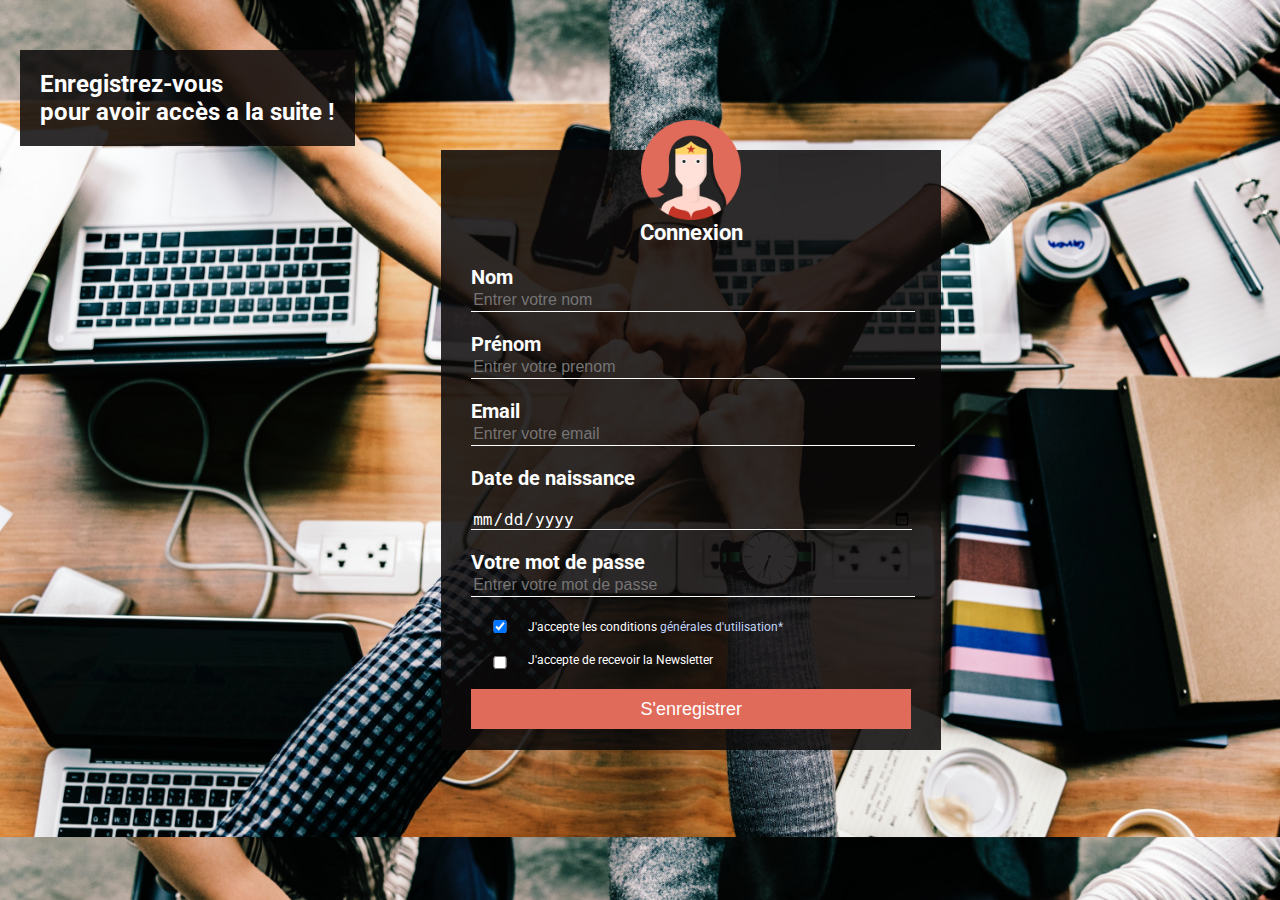
<file: index.html>
<!DOCTYPE html>
<html>

<head>
  <meta charset="utf-8">
  <link href="css/style.css" rel="stylesheet">
  <link href="https://fonts.googleapis.com/css?family=Roboto:400,500,700" rel="stylesheet">
  <title>Formulaire exo</title>
</head>

<body>
  <h2>Enregistrez-vous <br>pour avoir accès a la suite !</h2>
  <div class="clearfix"></div>
  <div class="loginbox">
    <img src="img/icone.png" class="avatar">
    <h1>Connexion</h1>
    <form>
      <p>Nom</p>
      <input type="text" name="name" id="nom" placeholder="Entrer votre nom" />

      <p>Prénom</p>
      <input type="text" name="name" id="prenom" placeholder="Entrer votre prenom" />

      <p>Email</p>
      <input type="email" name="email" id="email" placeholder="Entrer votre email" />

      <p>Date de naissance</p><br>
      <input type="date" name="age" id="age" />

      <p>Votre mot de passe</p>
      <input type="password" name="password" id="password" placeholder="Entrer votre mot de passe" />
      <div class="checkbox-ctn">
        <input type="checkbox" id="condition" value="condition" checked required>
        <label for="condition">J'accepte les conditions <a href="#"> générales d'utilisation*</a></label>
      </div>

      <div class="checkbox-ctn">
        <input type="checkbox" id="newsletter" value="newsletter">
        <label for="newsletter">J'accepte de recevoir la Newsletter</label>
      </div>

      <a href="page2/index2.html"><input type="button" name="" value="S'enregistrer"></a>
    </form>

  </div>
</body>

</html>
</file>
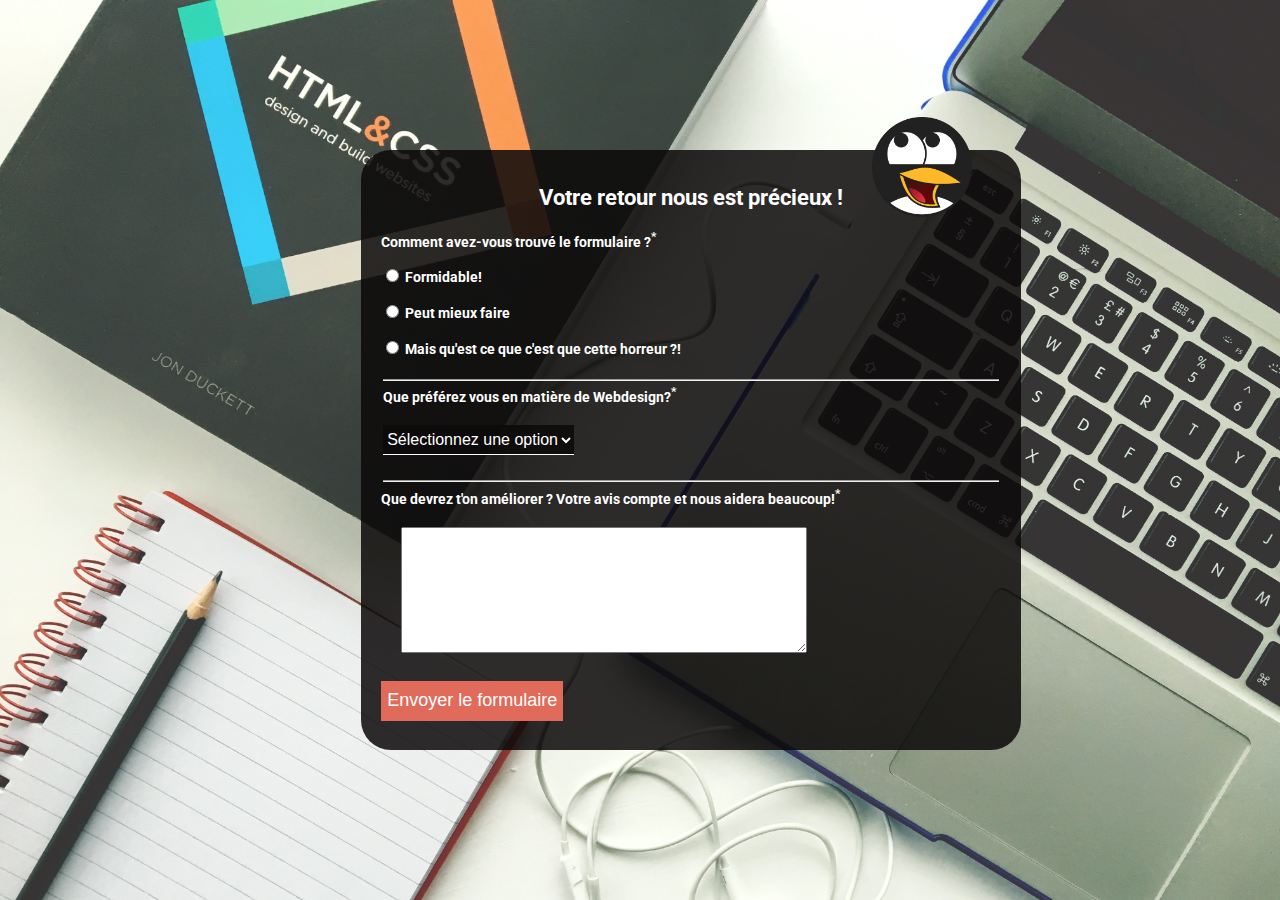
<file: page2/index2.html>
<!DOCTYPE html>
<html>

<head>
  <meta charset="utf-8">
  <link href="css/style2.css" rel="stylesheet">
  <link href="https://fonts.googleapis.com/css?family=Roboto:400,500,700" rel="stylesheet">
  <title>Formulaire exo</title>
</head>

<body>
  <div class="loginbox">
    <img src="img/avatar.png" class="avatar">
    <h1>Votre retour nous est précieux !</h1>
    <form>
      <p>
        <label for="satisfaction">Comment avez-vous trouvé le formulaire ?<sup>*</sup></label><br><br>
        <input type="radio" name="satisfaction" value="yes" id="yes" required />
        <label for="yes">Formidable!</label><br>
        <input type="radio" name="satisfaction" value="meh" id="meh" />
        <label for="meh">Peut mieux faire</label><br>
        <input type="radio" name="satisfaction" value="no" id="no" />
        <label for="no">Mais qu'est ce que c'est que cette horreur ?!</label>
      </p>
      <fieldset>
        <p>
          <label for="preference">Que préférez vous en matière de Webdesign?<sup>*</sup></label><br>
          <select class="choice" name="userChoice">
            <option value="Selectionnez une option" disabled selected>Sélectionnez une option</option>
            <optgroup label="Originale">
              <option value="brut">Brutalisme</option>
              <option value="broken">Broken Layout</option>
              <option value="scroll">Scroll reveal</option>
            </optgroup>
            <optgroup label="Classique">
              <option value="flat">Flat design</option>
              <option value="material">Matérial</option>
              <option value="html">Html sur win95</option>
            <optgroup>
          </select>
        </p>
      </fieldset>
      <p>
        <label for="message">Que devrez t'on améliorer ? Votre avis compte et nous aidera beaucoup!<sup>*</sup></label><br>
        <textarea name="message" rows="8" cols="80" id="message" required></textarea>
      </p>

      <input type="submit" name="" value="Envoyer le formulaire">
    </form>

  </div>
</body>

</html>
</file>
<file: css/style.css>
body {
  margin: 0;
  padding: 0;
  background: url(../img/background1.jpg);
  background-size: cover;
  font-family: 'Roboto', sans-serif;
}

h2 {
  float: left;
  font-size: 24px;
  font-weight: 700;
  color: #fff;
  background-color: #0c0909db;
  padding: 20px;
  margin: 50px 0 0 20px;
}

.clearfix {
  clear: both;
}

.loginbox {
  width: 500px;
  height: 600px;
  background: #0c0909db;
  color: #fff;
  top: 50%;
  left: 54%;
  position: absolute;
  transform: translate(-50%, -50%);
  box-sizing: border-box;
  padding: 70px 30px;
}

.avatar {
  width: 100px;
  height: 100px;
  position: absolute;
  top: -30px;
  left: calc(50% - 50px);
}

h1 {
  margin: 0;
  padding: 0 0 20px;
  text-align: center;
  font-size: 22px;
}

.loginbox p {
  margin: 0;
  padding: 0;
  font-weight: bold;
  font-size: 20px;
}

.loginbox input {
  width: 100%;
  margin-bottom: 20px;
}

.loginbox input[type="text"], input[type="password"], input[type="email"], input[type="date"] {
  border: none;
  border-bottom: 1px solid #fff;
  background: transparent;
  height: 20px;
  color: #fff;
  font-size: 16px;
  outline: none;
}

.checkbox-ctn {
  display: flex;
  font-size: 12px;
  font-family: 'Roboto', sans-serif;
}

.checkbox-ctn input[type="checkbox"] {
  width: 50px;
}

.loginbox input:focus {
  color: #fff;
}

.loginbox input[type="button"] {
  border: none;
  outline: none;
  height: 40px;
  background: #e16b5a;
  color: #fff;
  font-size: 18px;
}

.loginbox input[type="button"]:hover {
  cursor: pointer;
  background: rgba(227, 138, 138, 0.5);
  color: #fff;
}

.loginbox a {
  text-decoration: none;
  font-size: 12px;
  line-height: 20px;
  color: #c1d5f9;
}

.loginbox a:hover {
  color: rgba(227, 138, 138, 0.5);
}
</file>
<file: page2/css/style2.css>
body {
  margin: 0;
  padding: 0;
  background: url(../img/background2.jpg);
  background-size: cover;
  font-family: 'Roboto', sans-serif;
}

.loginbox {
  width: 660px;
  height: 600px;
  background: #0c0909db;
  color: #fff;
  top: 50%;
  left: 54%;
  position: absolute;
  transform: translate(-50%, -50%);
  box-sizing: border-box;
  padding: 70px 30px;
  border-radius: 30px;
  padding: 20px;
}

.avatar {
  width: 100px;
  height: 100px;
  position: absolute;
  top: -33px;
  left: calc(85% - 50px);
}

h1 {
  margin: 0;
  padding: 0 0 20px;
  text-align: center;
  font-size: 22px;
  padding: 15px 15px;
}

.loginbox p {
  margin: 0;
  padding: 0;
  font-weight: 700;
  font-size: 14px;
  color: #fff;
  margin: 5px 0 5px 0;
}

.loginbox input {
  margin-bottom: 20px;
}

.choice {
  border: none;
  border-bottom: 1px solid #fff;
  background: #0c0909db;
  height: 30px;
  color: #fff;
  font-size: 16px;
  outline: none;
  margin: 20px 0 20px 0;
}

#message {
  margin: 20px;
  width: 400px;
}

fieldset {
  border-left: none;
  border-right: none;
  padding: 0px;
}

.loginbox input[type="submit"] {
  border: none;
  outline: none;
  height: 40px;
  background: #e16b5a;
  color: #fff;
  font-size: 18px;
}

.loginbox input[type="submit"]:hover {
  cursor: pointer;
  background: rgba(227, 138, 138, 0.5);
  color: #fff;
}

.loginbox a {
  text-decoration: none;
  font-size: 12px;
  line-height: 20px;
  color: #c1d5f9;
}

.loginbox a:hover {
  color: rgba(227, 138, 138, 0.5);
}
</file>
